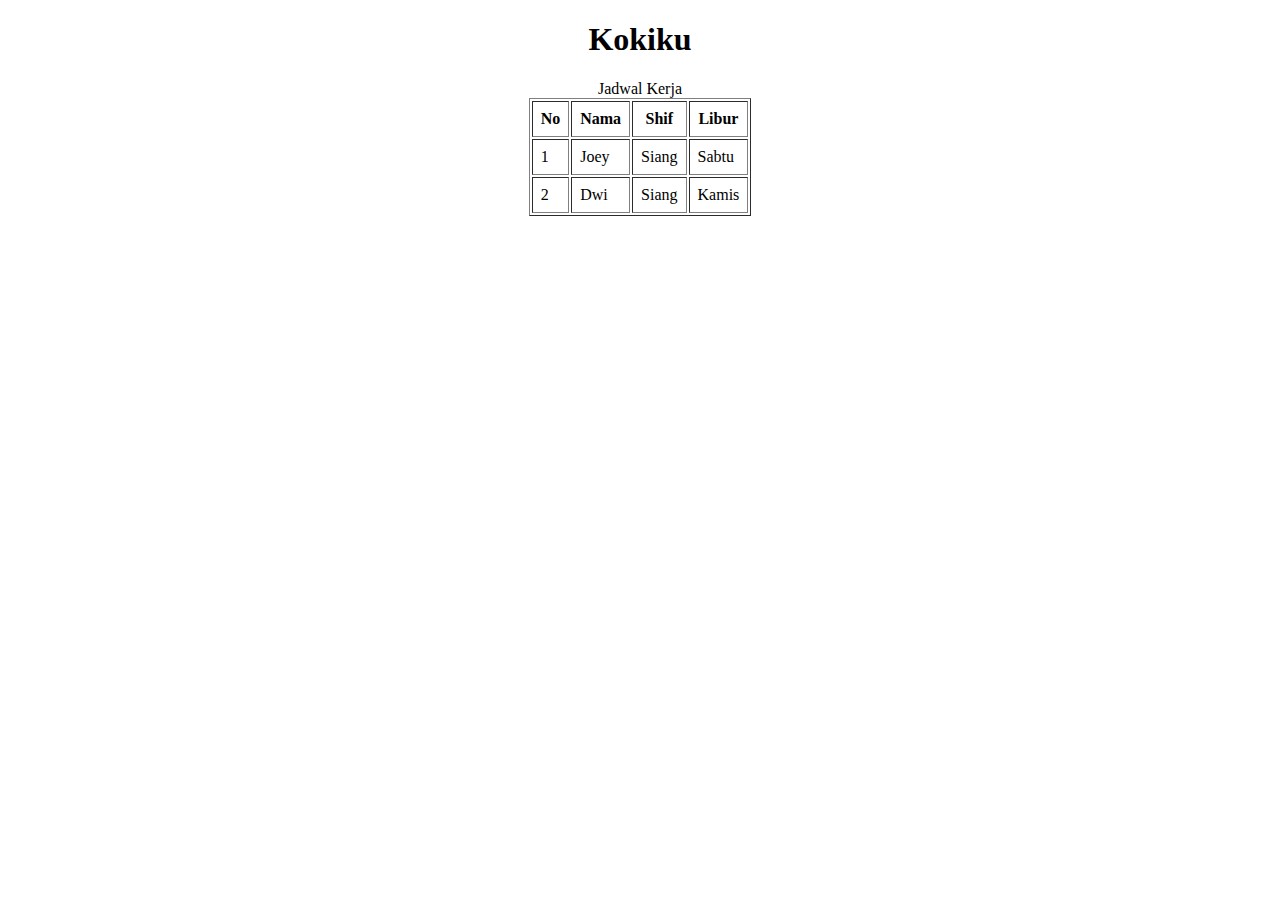
<file: index.html>
<!DOCTYPE html>
<html lang="en">
<head>
    <meta charset="UTF-8">
    <meta name="viewport" content="width=device-width, initial-scale=1.0">
    <title>Kokiki Resto</title>
</head>
<body>
    <h1 align="center">Kokiku</h1>
    <table border="1" cellpadding="8" align="center">
        <caption>Jadwal Kerja</caption>
    <tr>
        <th>No</th>
        <th>Nama</th>
        <th>Shif</th>
        <th>Libur</th>
    </tr>
    <tr>
        <td>1</td>
        <td>Joey</td>
        <td>Siang</td>
        <td>Sabtu</td>
    </tr>
    <tr>
        <td>2</td>
        <td>Dwi</td>
        <td>Siang</td>
        <td>Kamis</td>
    </tr>
    </table>
</body>
</html>
</file>
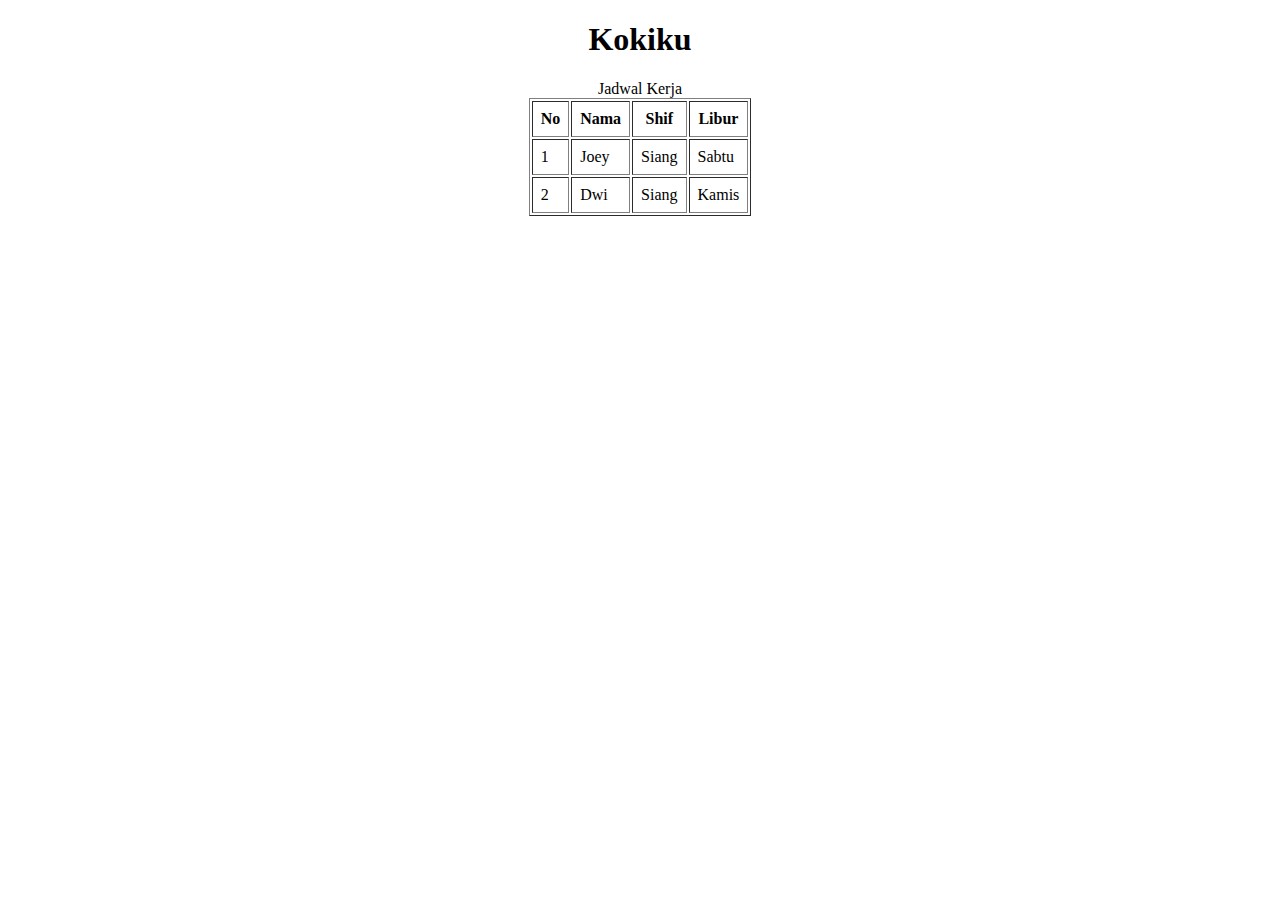
<file: index1.html>
<!DOCTYPE html>
<html lang="en">
<head>
    <meta charset="UTF-8">
    <meta name="viewport" content="width=device-width, initial-scale=1.0">
    <title>Kokiki Resto</title>
</head>
<body>
    <h1 align="center">Kokiku</h1>
    <table border="1" cellpadding="8" align="center">
        <caption>Jadwal Kerja</caption>
    <tr>
        <th>No</th>
        <th>Nama</th>
        <th>Shif</th>
        <th>Libur</th>
    </tr>
    <tr>
        <td>1</td>
        <td>Joey</td>
        <td>Siang</td>
        <td>Sabtu</td>
    </tr>
    <tr>
        <td>2</td>
        <td>Dwi</td>
        <td>Siang</td>
        <td>Kamis</td>
    </tr>
    </table>
</body>
</html>
</file>
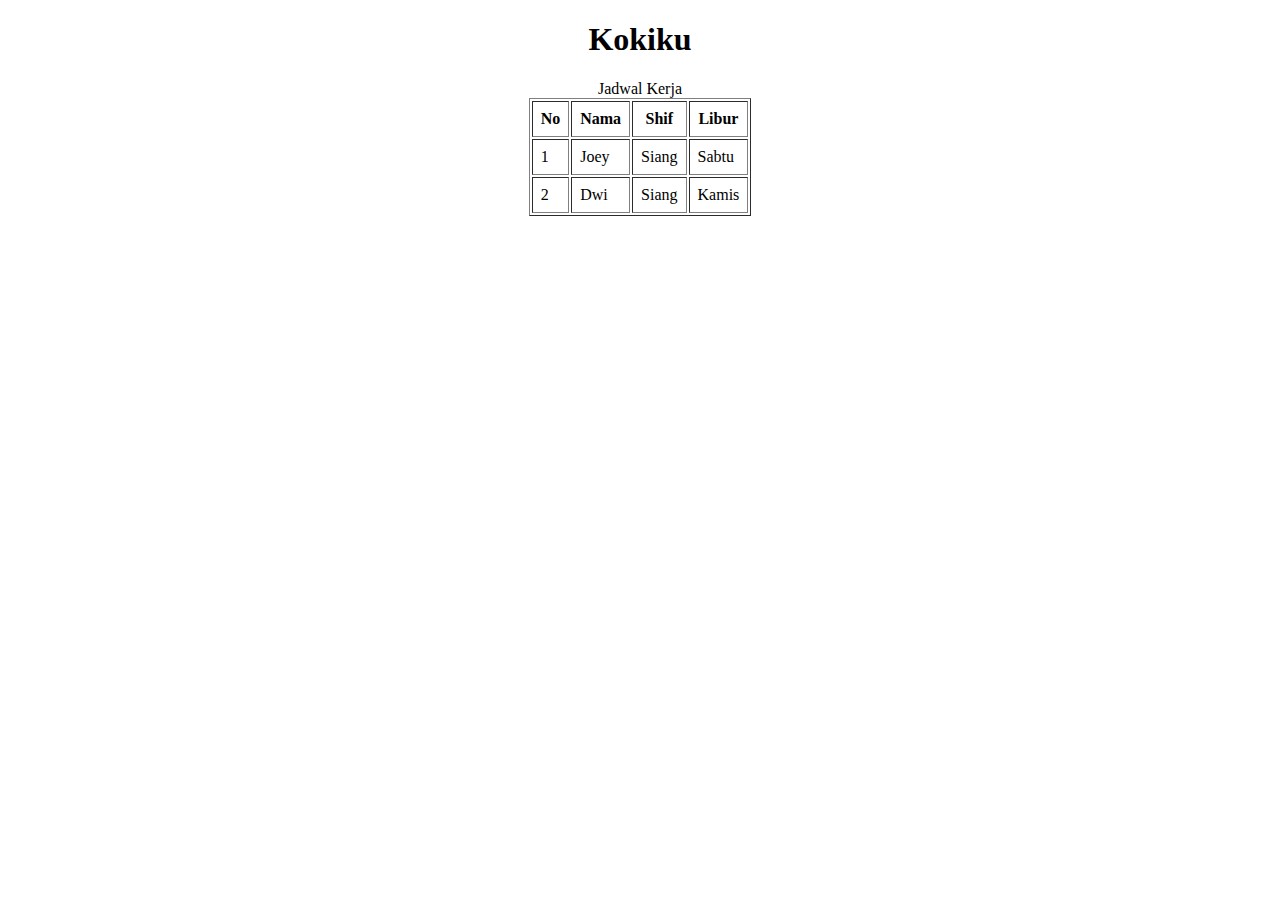
<file: saya.html>
<!DOCTYPE html>
<html lang="en">
<head>
    <meta charset="UTF-8">
    <meta name="viewport" content="width=device-width, initial-scale=1.0">
    <title>Kokiki Resto</title>
</head>
<body>
    <h1 align="center">Kokiku</h1>
    <table border="1" cellpadding="8" align="center">
        <caption>Jadwal Kerja</caption>
    <tr>
        <th>No</th>
        <th>Nama</th>
        <th>Shif</th>
        <th>Libur</th>
    </tr>
    <tr>
        <td>1</td>
        <td>Joey</td>
        <td>Siang</td>
        <td>Sabtu</td>
    </tr>
    <tr>
        <td>2</td>
        <td>Dwi</td>
        <td>Siang</td>
        <td>Kamis</td>
    </tr>
    </table>
</body>
</html>
</file>
